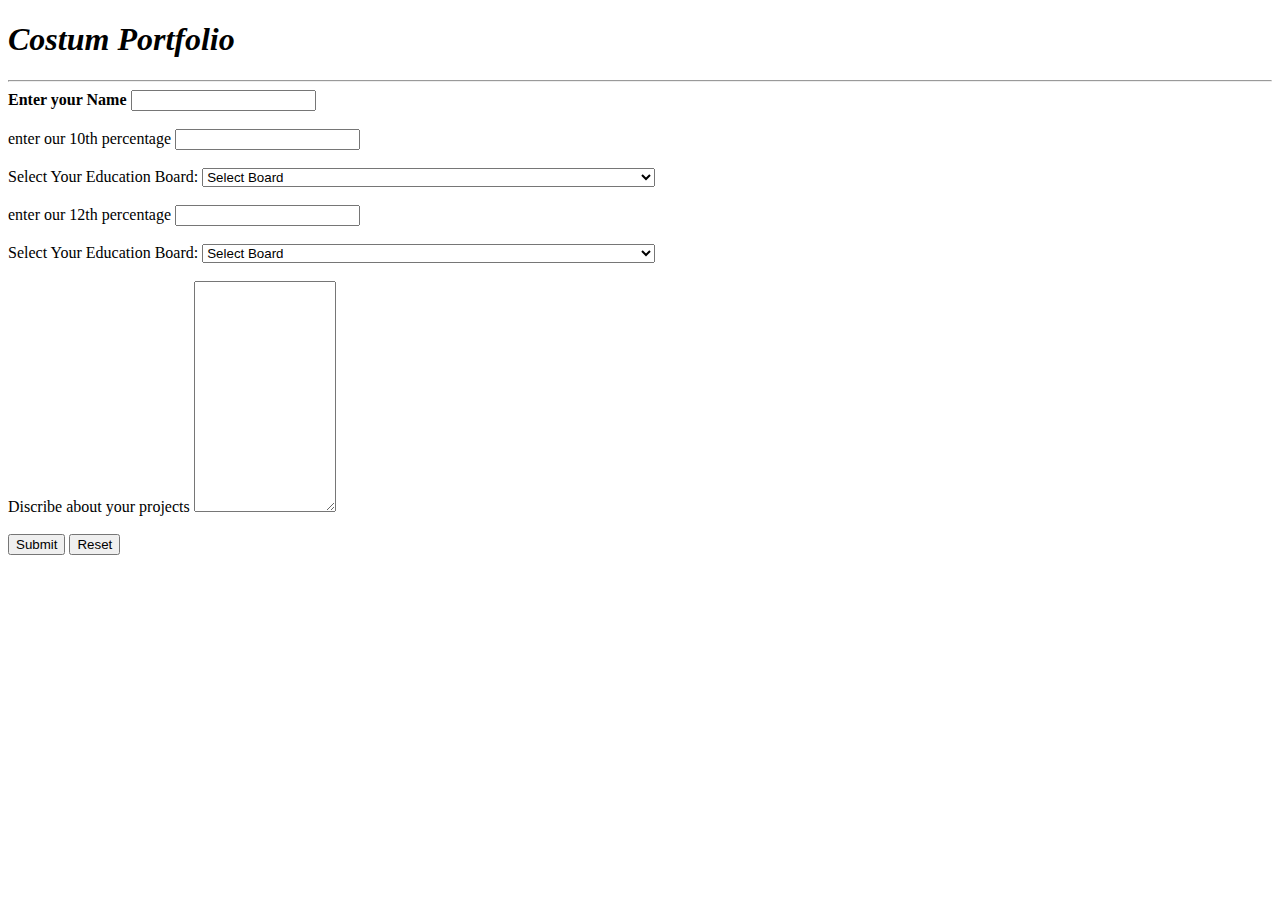
<file: service.html>
<!DOCTYPE html>
<html lang="en">

<head>
    <meta charset="UTF-8">
    <meta name="viewport" content="width=device-width, initial-scale=1.0">
    <title>Making your own portfolio</title>
</head>

<body>
    <h1><i>Costum Portfolio</i></h1>
    <hr>
    <form action="">
        <label for="Name"><strong>Enter your Name</strong></label>
        <input type="text" id="Name">
        <br><br>
        <label for="10">enter our 10th percentage</label>
        <input type="text" id="10">
        <br><br>
        <label for="education-board">Select Your Education Board:</label>
        <select id="education-board" name="education_board" required>
            <option value="" disabled selected>Select Board</option>
            <option value="cbse">CBSE (Central Board of Secondary Education)</option>
            <option value="icse">CISCE / ICSE (Council for the Indian School Certificate Examinations)</option>
            <option value="nios">NIOS (National Institute of Open Schooling)</option>
            <option value="state-up">Uttar Pradesh Board of High School and Intermediate Education</option>
            <option value="state-maharashtra">Maharashtra State Board of Secondary and Higher Secondary Education
            </option>
            <option value="state-bihar">Bihar School Examination Board</option>
            <option value="state-west-bengal">West Bengal Board of Secondary Education</option>
            <option value="state-andhra">Board of Secondary Education, Andhra Pradesh</option>
            <option value="state-telangana">Telangana State Board of Intermediate Education</option>
            <option value="state-tamilnadu">Tamil Nadu State Board of School Examination</option>
            <option value="state-kerala">Kerala Board of Public Examinations</option>
            <option value="state-karnataka">Karnataka Secondary Education Examination Board</option>
            <option value="state-raj">Board of Secondary Education, Rajasthan</option>
            <option value="state-mp">Board of Secondary Education, Madhya Pradesh</option>
            <option value="state-punjab">Punjab School Education Board</option>
            <option value="state-haryana">Board of School Education Haryana</option>
            <option value="state-gujarat">Gujarat Secondary and Higher Secondary Education Board</option>
            <option value="state-odisha">Board of Secondary Education, Odisha</option>
            <option value="state-chhattisgarh">Chhattisgarh Board of Secondary Education</option>
            <option value="state-assam">Board of Secondary Education, Assam</option>
            <option value="state-himachal">Himachal Pradesh Board of School Education</option>
            <option value="state-jk">Jammu and Kashmir Board of School Education</option>
            <option value="state-uttarakhand">Uttarakhand Board of School Education</option>
            <option value="state-tripura">Tripura Board of Secondary Education</option>
            <option value="state-manipur">Board of Secondary Education, Manipur</option>
            <option value="state-meghalaya">Meghalaya Board of School Education</option>
            <option value="state-nagaland">Nagaland Board of School Education</option>
            <option value="state-mizoram">Mizoram Board of School Education</option>
            <option value="state-arunachal">Arunachal Pradesh Secondary Education Board</option>
            <option value="state-goa">Goa Board of Secondary and Higher Secondary Education</option>
            <option value="state-sikkim">Sikkim Board of Secondary Education</option>
            <option value="state-andaman">Andaman and Nicobar Islands Board of Education</option>
            <option value="other">Other</option>
        </select>
        <br><br>
        <label for="12">enter our 12th percentage</label>
        <input type="text" id="12">
        <br><br>
        <label for="education">Select Your Education Board:</label>
        <select id="education" name="education_board" required>
            <option value="" disabled selected>Select Board</option>
            <option value="cbse">CBSE (Central Board of Secondary Education)</option>
            <option value="icse">CISCE / ICSE (Council for the Indian School Certificate Examinations)</option>
            <option value="nios">NIOS (National Institute of Open Schooling)</option>
            <option value="state-up">Uttar Pradesh Board of High School and Intermediate Education</option>
            <option value="state-maharashtra">Maharashtra State Board of Secondary and Higher Secondary Education
            </option>
            <option value="state-bihar">Bihar School Examination Board</option>
            <option value="state-west-bengal">West Bengal Board of Secondary Education</option>
            <option value="state-andhra">Board of Secondary Education, Andhra Pradesh</option>
            <option value="state-telangana">Telangana State Board of Intermediate Education</option>
            <option value="state-tamilnadu">Tamil Nadu State Board of School Examination</option>
            <option value="state-kerala">Kerala Board of Public Examinations</option>
            <option value="state-karnataka">Karnataka Secondary Education Examination Board</option>
            <option value="state-raj">Board of Secondary Education, Rajasthan</option>
            <option value="state-mp">Board of Secondary Education, Madhya Pradesh</option>
            <option value="state-punjab">Punjab School Education Board</option>
            <option value="state-haryana">Board of School Education Haryana</option>
            <option value="state-gujarat">Gujarat Secondary and Higher Secondary Education Board</option>
            <option value="state-odisha">Board of Secondary Education, Odisha</option>
            <option value="state-chhattisgarh">Chhattisgarh Board of Secondary Education</option>
            <option value="state-assam">Board of Secondary Education, Assam</option>
            <option value="state-himachal">Himachal Pradesh Board of School Education</option>
            <option value="state-jk">Jammu and Kashmir Board of School Education</option>
            <option value="state-uttarakhand">Uttarakhand Board of School Education</option>
            <option value="state-tripura">Tripura Board of Secondary Education</option>
            <option value="state-manipur">Board of Secondary Education, Manipur</option>
            <option value="state-meghalaya">Meghalaya Board of School Education</option>
            <option value="state-nagaland">Nagaland Board of School Education</option>
            <option value="state-mizoram">Mizoram Board of School Education</option>
            <option value="state-arunachal">Arunachal Pradesh Secondary Education Board</option>
            <option value="state-goa">Goa Board of Secondary and Higher Secondary Education</option>
            <option value="state-sikkim">Sikkim Board of Secondary Education</option>
            <option value="state-andaman">Andaman and Nicobar Islands Board of Education</option>
            <option value="other">Other</option>
        </select>
        <br><br>
        <label for="Projects">Discribe about your projects</label>
        <textarea name="" id="Projects"cols="15" rows="15"></textarea>
        <br><br>
        <input type="submit">
        <input type="reset">
    </form>
</body>

</html>
</file>
